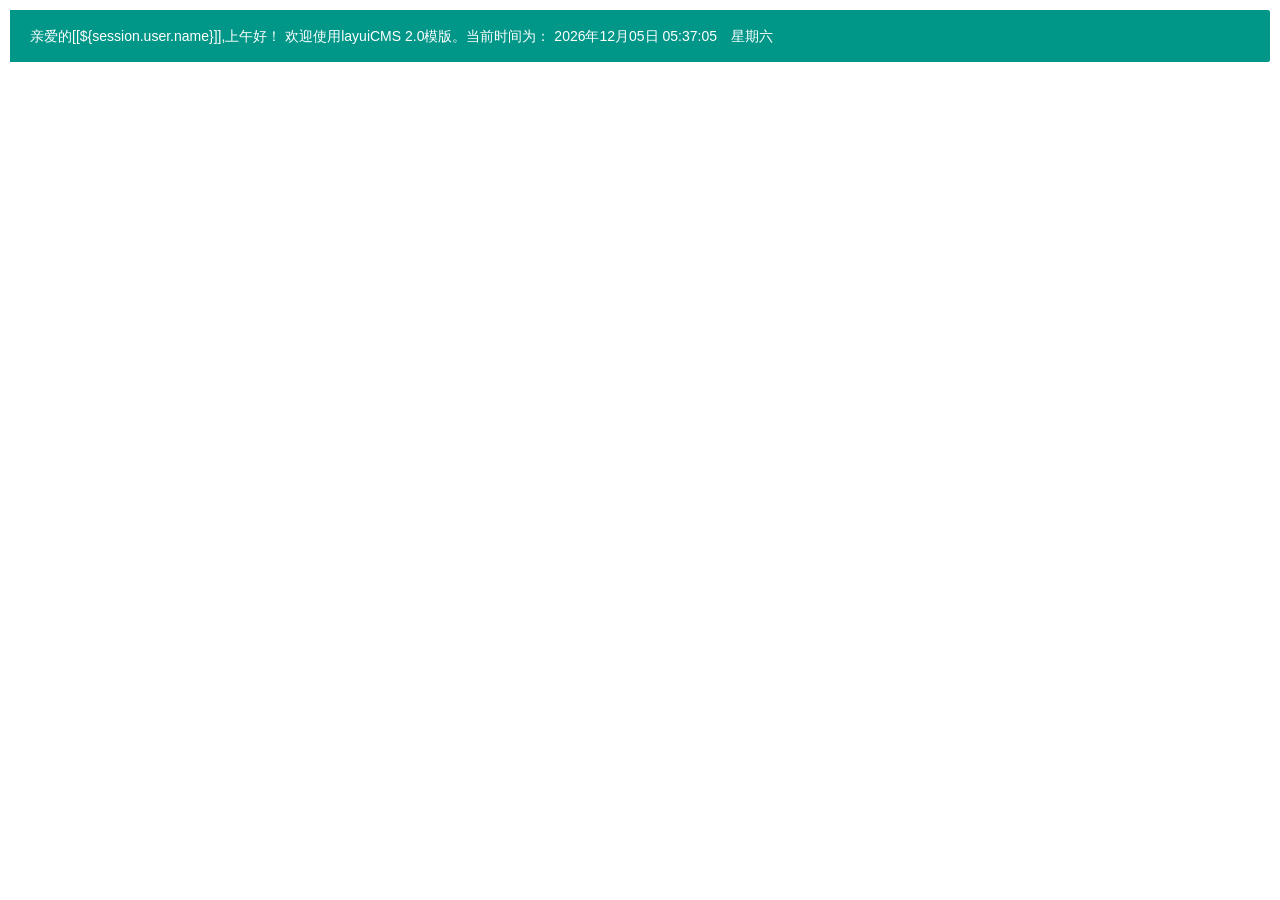
<file: src/main/resources/static/resources/page/main.html>
<!DOCTYPE html>
<html>
<head>
	<meta charset="utf-8">
	<title>首页--layui后台管理模板 2.0</title>
	<meta name="renderer" content="webkit">
	<meta http-equiv="X-UA-Compatible" content="IE=edge,chrome=1">
	<meta name="viewport" content="width=device-width, initial-scale=1, maximum-scale=1">
	<meta name="apple-mobile-web-app-status-bar-style" content="black">
	<meta name="apple-mobile-web-app-capable" content="yes">
	<meta name="format-detection" content="telephone=no">
	<link rel="stylesheet" href="../layui/css/layui.css" media="all" />
	<link rel="stylesheet" href="../css/public.css" media="all" />
</head>
<body class="childrenBody">
	<blockquote class="layui-elem-quote layui-bg-green">
		<div id="nowTime"></div>
	</blockquote>
	
	<script type="text/javascript" src="../layui/layui.js"></script>
	<script type="text/javascript" src="../js/main.js"></script>
	
	
	
	
	
	
	
	
</body>
</html>
</file>
<file: src/main/resources/static/resources/layui/css/layui.css>
/* 自添加样式*/
@import "https://at.alicdn.com/t/font_400842_q6tk84n9ywvu0udi.css";
.layui-icon{ font-size:16px !important;}
.mag0{ margin:0 !important; }
::selection { background: #ff5722; color: #fff; }
.layui-red{ color:#f00 !important; font-weight:bold;}
.layui-blue{ color:#01AAED !important;}

/** layui-v2.2.5 MIT License By https://www.layui.com */
 .layui-inline,img{display:inline-block;vertical-align:middle}h1,h2,h3,h4,h5,h6{font-weight:400}.layui-edge,.layui-header,.layui-inline,.layui-main{position:relative}.layui-btn,.layui-edge,.layui-inline,img{vertical-align:middle}.layui-btn,.layui-disabled,.layui-icon,.layui-unselect{-webkit-user-select:none;-ms-user-select:none;-moz-user-select:none}blockquote,body,button,dd,div,dl,dt,form,h1,h2,h3,h4,h5,h6,input,li,ol,p,pre,td,textarea,th,ul{margin:0;padding:0;-webkit-tap-highlight-color:rgba(0,0,0,0)}a:active,a:hover{outline:0}img{border:none}li{list-style:none}table{border-collapse:collapse;border-spacing:0}h4,h5,h6{font-size:100%}button,input,optgroup,option,select,textarea{font-family:inherit;font-size:inherit;font-style:inherit;font-weight:inherit;outline:0}pre{white-space:pre-wrap;white-space:-moz-pre-wrap;white-space:-pre-wrap;white-space:-o-pre-wrap;word-wrap:break-word}body{line-height:24px;font:14px Helvetica Neue,Helvetica,PingFang SC,\5FAE\8F6F\96C5\9ED1,Tahoma,Arial,sans-serif}hr{height:1px;margin:10px 0;border:0;clear:both}a{color:#333;text-decoration:none}a:hover{color:#777}a cite{font-style:normal;*cursor:pointer}.layui-border-box,.layui-border-box *{box-sizing:border-box}.layui-box,.layui-box *{box-sizing:content-box}.layui-clear{clear:both;*zoom:1}.layui-clear:after{content:'\20';clear:both;*zoom:1;display:block;height:0}.layui-inline{*display:inline;*zoom:1}.layui-edge{display:inline-block;width:0;height:0;border-width:6px;border-style:dashed;border-color:transparent;overflow:hidden}.layui-edge-top{top:-4px;border-bottom-color:#999;border-bottom-style:solid}.layui-edge-right{border-left-color:#999;border-left-style:solid}.layui-edge-bottom{top:2px;border-top-color:#999;border-top-style:solid}.layui-edge-left{border-right-color:#999;border-right-style:solid}.layui-elip{text-overflow:ellipsis;overflow:hidden;white-space:nowrap}.layui-disabled,.layui-disabled:hover{color:#d2d2d2!important;cursor:not-allowed!important}.layui-circle{border-radius:100%}.layui-show{display:block!important}.layui-hide{display:none!important}@font-face{font-family:layui-icon;src:url(../font/iconfont.eot?v=220);src:url(../font/iconfont.eot?v=220#iefix) format('embedded-opentype'),url(../font/iconfont.svg?v=220#iconfont) format('svg'),url(../font/iconfont.woff?v=220) format('woff'),url(../font/iconfont.ttf?v=220) format('truetype')}.layui-icon{font-family:layui-icon!important;font-size:16px;font-style:normal;-webkit-font-smoothing:antialiased;-moz-osx-font-smoothing:grayscale}.layui-icon-duihua:before{content:"\e611"}.layui-icon-shezhi:before{content:"\e614"}.layui-icon-yinshenim:before{content:"\e60f"}.layui-icon-search:before{content:"\e615"}.layui-icon-fenxiang1:before{content:"\e641"}.layui-icon-shezhi1:before{content:"\e620"}.layui-icon-yinqing:before{content:"\e628"}.layui-icon-yuejuancuohao:before{content:"\1006"}.layui-icon-cuo:before{content:"\1007"}.layui-icon-baobiao:before{content:"\e629"}.layui-icon-star:before{content:"\e600"}.layui-icon-yuandian:before{content:"\e617"}.layui-icon-chat:before{content:"\e606"}.layui-icon-logo:before{content:"\e609"}.layui-icon-list:before{content:"\e60a"}.layui-icon-tubiao:before{content:"\e62c"}.layui-icon-right:before{content:"\1005"}.layui-icon-huanfu2:before{content:"\e61b"}.layui-icon-On-line:before{content:"\e610"}.layui-icon-biaoge:before{content:"\e62d"}.layui-icon-youyou:before{content:"\e602"}.layui-icon-zuozuo:before{content:"\e603"}.layui-icon-cart-simple:before{content:"\e698"}.layui-icon-cry:before{content:"\e69c"}.layui-icon-smile:before{content:"\e6af"}.layui-icon-survey:before{content:"\e6b2"}.layui-icon-tree:before{content:"\e62e"}.layui-icon-iconfont17:before{content:"\e62f"}.layui-icon-tianjia:before{content:"\e61f"}.layui-icon-xiazai:before{content:"\e601"}.layui-icon-xuanzemoban48:before{content:"\e630"}.layui-icon-gongju:before{content:"\e631"}.layui-icon-face-surprised:before{content:"\e664"}.layui-icon-bianji:before{content:"\e642"}.layui-icon-speaker:before{content:"\e645"}.layui-icon-xiangxia:before{content:"\e61a"}.layui-icon-wenjian:before{content:"\e621"}.layui-icon-layouts:before{content:"\e632"}.layui-icon-duigou:before{content:"\e618"}.layui-icon-tianjia1:before{content:"\e608"}.layui-icon-yaoyaozhibofanye:before{content:"\e633"}.layui-icon-read:before{content:"\e705"}.layui-icon-404:before{content:"\e61c"}.layui-icon-lunbozutu:before{content:"\e634"}.layui-icon-help:before{content:"\e607"}.layui-icon-daima1:before{content:"\e635"}.layui-icon-jinshui:before{content:"\e636"}.layui-icon-find-fill:before{content:"\e670"}.layui-icon-about:before{content:"\e60b"}.layui-icon-location:before{content:"\e715"}.layui-icon-xiangshang:before{content:"\e619"}.layui-icon-pause:before{content:"\e651"}.layui-icon-riqi:before{content:"\e637"}.layui-icon-uploadfile:before{content:"\e61d"}.layui-icon-delete:before{content:"\e640"}.layui-icon-play:before{content:"\e652"}.layui-icon-top:before{content:"\e604"}.layui-icon-haoyouqingqiu:before{content:"\e612"}.layui-icon-weibiaoti1:before{content:"\e605"}.layui-icon-chuangkou:before{content:"\e638"}.layui-icon-comiisbiaoqing:before{content:"\e60c"}.layui-icon-zhengque:before{content:"\e616"}.layui-icon-dollar:before{content:"\e659"}.layui-icon-iconfontwodehaoyou:before{content:"\e613"}.layui-icon-wenjianxiazai:before{content:"\e61e"}.layui-icon-tupian:before{content:"\e60d"}.layui-icon-lianjie:before{content:"\e64c"}.layui-icon-diamond:before{content:"\e735"}.layui-icon-jilu:before{content:"\e60e"}.layui-icon-liucheng:before{content:"\e622"}.layui-icon-fontstrikethrough:before{content:"\e64f"}.layui-icon-unlink:before{content:"\e64d"}.layui-icon-bianjiwenzi:before{content:"\e639"}.layui-icon-sanjiao:before{content:"\e623"}.layui-icon-danxuankuanghouxuan:before{content:"\e63f"}.layui-icon-danxuankuangxuanzhong:before{content:"\e643"}.layui-icon-juzhongduiqi:before{content:"\e647"}.layui-icon-youduiqi:before{content:"\e648"}.layui-icon-zuoduiqi:before{content:"\e649"}.layui-icon-gongsisvgtubiaozongji22:before{content:"\e626"}.layui-icon-gongsisvgtubiaozongji23:before{content:"\e627"}.layui-icon-refresh-2:before{content:"\1002"}.layui-icon-loading-1:before{content:"\e63e"}.layui-icon-return:before{content:"\e65c"}.layui-icon-jiacu:before{content:"\e62b"}.layui-icon-uploading:before{content:"\e67c"}.layui-icon-liaotianduihuaimgoutong:before{content:"\e63a"}.layui-icon-video:before{content:"\e6ed"}.layui-icon-headset:before{content:"\e6fc"}.layui-icon-wenjianjiafan:before{content:"\e624"}.layui-icon-shouji:before{content:"\e63b"}.layui-icon-tianjia2:before{content:"\e654"}.layui-icon-wenjianjia:before{content:"\e7a0"}.layui-icon-biaoqing:before{content:"\e650"}.layui-icon-html:before{content:"\e64b"}.layui-icon-biaodan:before{content:"\e63c"}.layui-icon-cart:before{content:"\e657"}.layui-icon-camera-fill:before{content:"\e65d"}.layui-icon-25:before{content:"\e62a"}.layui-icon-emwdaima:before{content:"\e64e"}.layui-icon-fire:before{content:"\e756"}.layui-icon-set:before{content:"\e716"}.layui-icon-zitixiahuaxian:before{content:"\e646"}.layui-icon-sanjiao1:before{content:"\e625"}.layui-icon-tips:before{content:"\e702"}.layui-icon-tupian-copy-copy:before{content:"\e64a"}.layui-icon-more-vertical:before{content:"\e671"}.layui-icon-zhuti2:before{content:"\e66c"}.layui-icon-loading:before{content:"\e63d"}.layui-icon-xieti:before{content:"\e644"}.layui-icon-refresh-1:before{content:"\e666"}.layui-icon-rmb:before{content:"\e65e"}.layui-icon-home:before{content:"\e68e"}.layui-icon-user:before{content:"\e770"}.layui-icon-notice:before{content:"\e667"}.layui-icon-voice:before{content:"\e688"}.layui-icon-download:before{content:"\e681"}.layui-icon-snowflake:before{content:"\e6b1"}.layui-icon-yemian1:before{content:"\e655"}.layui-icon-template:before{content:"\e663"}.layui-icon-auz:before{content:"\e672"}.layui-icon-console:before{content:"\e665"}.layui-icon-app:before{content:"\e653"}.layui-icon-xiayiye:before{content:"\e65a"}.layui-icon-website:before{content:"\e7ae"}.layui-icon-xiayiye1:before{content:"\e65b"}.layui-icon-component:before{content:"\e857"}.layui-icon-more:before{content:"\e65f"}.layui-icon-shrink-right:before{content:"\e668"}.layui-icon-spread-left:before{content:"\e66b"}.layui-icon-camera:before{content:"\e660"}.layui-icon-note:before{content:"\e66e"}.layui-icon-refresh:before{content:"\e669"}.layui-icon-nv:before{content:"\e661"}.layui-icon-nan:before{content:"\e662"}.layui-icon-senior:before{content:"\e674"}.layui-icon-theme:before{content:"\e66a"}.layui-icon-tread:before{content:"\e6c5"}.layui-icon-praise:before{content:"\e6c6"}.layui-icon-star-fill:before{content:"\e658"}.layui-icon-template-1:before{content:"\e656"}.layui-icon-loading-2:before{content:"\e66d"}.layui-main{width:1140px;margin:0 auto}.layui-header{z-index:1000;height:60px}.layui-header a:hover{transition:all .5s;-webkit-transition:all .5s}.layui-side{position:fixed;top:0;bottom:0;z-index:999;width:200px;overflow-x:hidden}.layui-side-scroll{width:220px;height:100%;overflow-x:hidden}.layui-body{position:absolute;left:200px;right:0;top:0;bottom:0;z-index:998;width:auto;overflow:hidden;overflow-y:auto;box-sizing:border-box}.layui-layout-body{overflow:hidden}.layui-layout-admin .layui-header{background-color:#23262E}.layui-layout-admin .layui-side{top:60px;width:200px;overflow-x:hidden}.layui-layout-admin .layui-body{top:60px;bottom:44px}.layui-layout-admin .layui-main{width:auto;margin:0 15px}.layui-layout-admin .layui-footer{position:fixed;left:200px;right:0;bottom:0;height:44px;line-height:44px;padding:0 15px;background-color:#eee}.layui-layout-admin .layui-logo{position:absolute;left:0;top:0;width:200px;height:100%;line-height:60px;text-align:center;color:#009688;font-size:16px}.layui-layout-admin .layui-header .layui-nav{background:0 0}.layui-layout-left{position:absolute!important;left:200px;top:0}.layui-layout-right{position:absolute!important;right:0;top:0}.layui-container{position:relative;margin:0 auto;padding:0 15px;box-sizing:border-box}.layui-fluid{position:relative;margin:0 auto;padding:0 15px}.layui-row:after,.layui-row:before{content:'';display:block;clear:both}.layui-col-lg1,.layui-col-lg10,.layui-col-lg11,.layui-col-lg12,.layui-col-lg2,.layui-col-lg3,.layui-col-lg4,.layui-col-lg5,.layui-col-lg6,.layui-col-lg7,.layui-col-lg8,.layui-col-lg9,.layui-col-md1,.layui-col-md10,.layui-col-md11,.layui-col-md12,.layui-col-md2,.layui-col-md3,.layui-col-md4,.layui-col-md5,.layui-col-md6,.layui-col-md7,.layui-col-md8,.layui-col-md9,.layui-col-sm1,.layui-col-sm10,.layui-col-sm11,.layui-col-sm12,.layui-col-sm2,.layui-col-sm3,.layui-col-sm4,.layui-col-sm5,.layui-col-sm6,.layui-col-sm7,.layui-col-sm8,.layui-col-sm9,.layui-col-xs1,.layui-col-xs10,.layui-col-xs11,.layui-col-xs12,.layui-col-xs2,.layui-col-xs3,.layui-col-xs4,.layui-col-xs5,.layui-col-xs6,.layui-col-xs7,.layui-col-xs8,.layui-col-xs9{position:relative;display:block;box-sizing:border-box}.layui-col-xs1,.layui-col-xs10,.layui-col-xs11,.layui-col-xs12,.layui-col-xs2,.layui-col-xs3,.layui-col-xs4,.layui-col-xs5,.layui-col-xs6,.layui-col-xs7,.layui-col-xs8,.layui-col-xs9{float:left}.layui-col-xs1{width:8.33333333%}.layui-col-xs2{width:16.66666667%}.layui-col-xs3{width:25%}.layui-col-xs4{width:33.33333333%}.layui-col-xs5{width:41.66666667%}.layui-col-xs6{width:50%}.layui-col-xs7{width:58.33333333%}.layui-col-xs8{width:66.66666667%}.layui-col-xs9{width:75%}.layui-col-xs10{width:83.33333333%}.layui-col-xs11{width:91.66666667%}.layui-col-xs12{width:100%}.layui-col-xs-offset1{margin-left:8.33333333%}.layui-col-xs-offset2{margin-left:16.66666667%}.layui-col-xs-offset3{margin-left:25%}.layui-col-xs-offset4{margin-left:33.33333333%}.layui-col-xs-offset5{margin-left:41.66666667%}.layui-col-xs-offset6{margin-left:50%}.layui-col-xs-offset7{margin-left:58.33333333%}.layui-col-xs-offset8{margin-left:66.66666667%}.layui-col-xs-offset9{margin-left:75%}.layui-col-xs-offset10{margin-left:83.33333333%}.layui-col-xs-offset11{margin-left:91.66666667%}.layui-col-xs-offset12{margin-left:100%}@media screen and (max-width:768px){.layui-hide-xs{display:none!important}.layui-show-xs-block{display:block!important}.layui-show-xs-inline{display:inline!important}.layui-show-xs-inline-block{display:inline-block!important}}@media screen and (min-width:768px){.layui-container{width:750px}.layui-hide-sm{display:none!important}.layui-show-sm-block{display:block!important}.layui-show-sm-inline{display:inline!important}.layui-show-sm-inline-block{display:inline-block!important}.layui-col-sm1,.layui-col-sm10,.layui-col-sm11,.layui-col-sm12,.layui-col-sm2,.layui-col-sm3,.layui-col-sm4,.layui-col-sm5,.layui-col-sm6,.layui-col-sm7,.layui-col-sm8,.layui-col-sm9{float:left}.layui-col-sm1{width:8.33333333%}.layui-col-sm2{width:16.66666667%}.layui-col-sm3{width:25%}.layui-col-sm4{width:33.33333333%}.layui-col-sm5{width:41.66666667%}.layui-col-sm6{width:50%}.layui-col-sm7{width:58.33333333%}.layui-col-sm8{width:66.66666667%}.layui-col-sm9{width:75%}.layui-col-sm10{width:83.33333333%}.layui-col-sm11{width:91.66666667%}.layui-col-sm12{width:100%}.layui-col-sm-offset1{margin-left:8.33333333%}.layui-col-sm-offset2{margin-left:16.66666667%}.layui-col-sm-offset3{margin-left:25%}.layui-col-sm-offset4{margin-left:33.33333333%}.layui-col-sm-offset5{margin-left:41.66666667%}.layui-col-sm-offset6{margin-left:50%}.layui-col-sm-offset7{margin-left:58.33333333%}.layui-col-sm-offset8{margin-left:66.66666667%}.layui-col-sm-offset9{margin-left:75%}.layui-col-sm-offset10{margin-left:83.33333333%}.layui-col-sm-offset11{margin-left:91.66666667%}.layui-col-sm-offset12{margin-left:100%}}@media screen and (min-width:992px){.layui-container{width:970px}.layui-hide-md{display:none!important}.layui-show-md-block{display:block!important}.layui-show-md-inline{display:inline!important}.layui-show-md-inline-block{display:inline-block!important}.layui-col-md1,.layui-col-md10,.layui-col-md11,.layui-col-md12,.layui-col-md2,.layui-col-md3,.layui-col-md4,.layui-col-md5,.layui-col-md6,.layui-col-md7,.layui-col-md8,.layui-col-md9{float:left}.layui-col-md1{width:8.33333333%}.layui-col-md2{width:16.66666667%}.layui-col-md3{width:25%}.layui-col-md4{width:33.33333333%}.layui-col-md5{width:41.66666667%}.layui-col-md6{width:50%}.layui-col-md7{width:58.33333333%}.layui-col-md8{width:66.66666667%}.layui-col-md9{width:75%}.layui-col-md10{width:83.33333333%}.layui-col-md11{width:91.66666667%}.layui-col-md12{width:100%}.layui-col-md-offset1{margin-left:8.33333333%}.layui-col-md-offset2{margin-left:16.66666667%}.layui-col-md-offset3{margin-left:25%}.layui-col-md-offset4{margin-left:33.33333333%}.layui-col-md-offset5{margin-left:41.66666667%}.layui-col-md-offset6{margin-left:50%}.layui-col-md-offset7{margin-left:58.33333333%}.layui-col-md-offset8{margin-left:66.66666667%}.layui-col-md-offset9{margin-left:75%}.layui-col-md-offset10{margin-left:83.33333333%}.layui-col-md-offset11{margin-left:91.66666667%}.layui-col-md-offset12{margin-left:100%}}@media screen and (min-width:1200px){.layui-container{width:1170px}.layui-hide-lg{display:none!important}.layui-show-lg-block{display:block!important}.layui-show-lg-inline{display:inline!important}.layui-show-lg-inline-block{display:inline-block!important}.layui-col-lg1,.layui-col-lg10,.layui-col-lg11,.layui-col-lg12,.layui-col-lg2,.layui-col-lg3,.layui-col-lg4,.layui-col-lg5,.layui-col-lg6,.layui-col-lg7,.layui-col-lg8,.layui-col-lg9{float:left}.layui-col-lg1{width:8.33333333%}.layui-col-lg2{width:16.66666667%}.layui-col-lg3{width:25%}.layui-col-lg4{width:33.33333333%}.layui-col-lg5{width:41.66666667%}.layui-col-lg6{width:50%}.layui-col-lg7{width:58.33333333%}.layui-col-lg8{width:66.66666667%}.layui-col-lg9{width:75%}.layui-col-lg10{width:83.33333333%}.layui-col-lg11{width:91.66666667%}.layui-col-lg12{width:100%}.layui-col-lg-offset1{margin-left:8.33333333%}.layui-col-lg-offset2{margin-left:16.66666667%}.layui-col-lg-offset3{margin-left:25%}.layui-col-lg-offset4{margin-left:33.33333333%}.layui-col-lg-offset5{margin-left:41.66666667%}.layui-col-lg-offset6{margin-left:50%}.layui-col-lg-offset7{margin-left:58.33333333%}.layui-col-lg-offset8{margin-left:66.66666667%}.layui-col-lg-offset9{margin-left:75%}.layui-col-lg-offset10{margin-left:83.33333333%}.layui-col-lg-offset11{margin-left:91.66666667%}.layui-col-lg-offset12{margin-left:100%}}.layui-col-space1{margin:-.5px}.layui-col-space1>*{padding:.5px}.layui-col-space3{margin:-1.5px}.layui-col-space3>*{padding:1.5px}.layui-col-space5{margin:-2.5px}.layui-col-space5>*{padding:2.5px}.layui-col-space8{margin:-3.5px}.layui-col-space8>*{padding:3.5px}.layui-col-space10{margin:-5px}.layui-col-space10>*{padding:5px}.layui-col-space12{margin:-6px}.layui-col-space12>*{padding:6px}.layui-col-space15{margin:-7.5px}.layui-col-space15>*{padding:7.5px}.layui-col-space18{margin:-9px}.layui-col-space18>*{padding:9px}.layui-col-space20{margin:-10px}.layui-col-space20>*{padding:10px}.layui-col-space22{margin:-11px}.layui-col-space22>*{padding:11px}.layui-col-space25{margin:-12.5px}.layui-col-space25>*{padding:12.5px}.layui-col-space30{margin:-15px}.layui-col-space30>*{padding:15px}.layui-btn,.layui-input,.layui-select,.layui-textarea,.layui-upload-button{outline:0;-webkit-appearance:none;transition:all .3s;-webkit-transition:all .3s;box-sizing:border-box}.layui-elem-quote{margin-bottom:10px;padding:15px;line-height:22px;border-left:5px solid #009688;border-radius:0 2px 2px 0;background-color:#f2f2f2}.layui-quote-nm{border-style:solid;border-width:1px 1px 1px 5px;background:0 0}.layui-elem-field{margin-bottom:10px;padding:0;border-width:1px;border-style:solid}.layui-elem-field legend{margin-left:20px;padding:0 10px;font-size:20px;font-weight:300}.layui-field-title{margin:10px 0 20px;border-width:1px 0 0}.layui-field-box{padding:10px 15px}.layui-field-title .layui-field-box{padding:10px 0}.layui-progress{position:relative;height:6px;border-radius:20px;background-color:#e2e2e2}.layui-progress-bar{position:absolute;left:0;top:0;width:0;max-width:100%;height:6px;border-radius:20px;text-align:right;background-color:#5FB878;transition:all .3s;-webkit-transition:all .3s}.layui-progress-big,.layui-progress-big .layui-progress-bar{height:18px;line-height:18px}.layui-progress-text{position:relative;top:-20px;line-height:18px;font-size:12px;color:#666}.layui-progress-big .layui-progress-text{position:static;padding:0 10px;color:#fff}.layui-collapse{border-width:1px;border-style:solid;border-radius:2px}.layui-colla-content,.layui-colla-item{border-top-width:1px;border-top-style:solid}.layui-colla-item:first-child{border-top:none}.layui-colla-title{position:relative;height:42px;line-height:42px;padding:0 15px 0 35px;color:#333;background-color:#f2f2f2;cursor:pointer;font-size:14px}.layui-colla-content{display:none;padding:10px 15px;line-height:22px;color:#666}.layui-colla-icon{position:absolute;left:15px;top:0;font-size:14px}.layui-card-body,.layui-card-header,.layui-form-label,.layui-form-mid,.layui-form-select,.layui-input-block,.layui-input-inline,.layui-textarea{position:relative}.layui-card{margin-bottom:15px;border-radius:2px;background-color:#fff;box-shadow:0 1px 2px 0 rgba(0,0,0,.05)}.layui-card:last-child{margin-bottom:0}.layui-card-header{height:42px;line-height:42px;padding:0 15px;border-bottom:1px solid #f6f6f6;color:#333;border-radius:2px 2px 0 0;font-size:14px}.layui-bg-black,.layui-bg-blue,.layui-bg-cyan,.layui-bg-green,.layui-bg-orange,.layui-bg-red{color:#fff!important}.layui-card-body{padding:10px 15px;line-height:24px}.layui-card-body .layui-table{margin:5px 0}.layui-card .layui-tab{margin:0}.layui-panel-window{position:relative;padding:15px;border-radius:0;border-top:5px solid #E6E6E6;background-color:#fff}.layui-bg-red{background-color:#FF5722!important}.layui-bg-orange{background-color:#FFB800!important}.layui-bg-green{background-color:#009688!important}.layui-bg-cyan{background-color:#2F4056!important}.layui-bg-blue{background-color:#1E9FFF!important}.layui-bg-black{background-color:#393D49!important}.layui-bg-gray{background-color:#eee!important;color:#666!important}.layui-badge-rim,.layui-colla-content,.layui-colla-item,.layui-collapse,.layui-elem-field,.layui-form-pane .layui-form-item[pane],.layui-form-pane .layui-form-label,.layui-input,.layui-layedit,.layui-layedit-tool,.layui-quote-nm,.layui-select,.layui-tab-bar,.layui-tab-card,.layui-tab-title,.layui-tab-title .layui-this:after,.layui-textarea{border-color:#e6e6e6}.layui-timeline-item:before,hr{background-color:#e6e6e6}.layui-text{line-height:22px;font-size:14px;color:#666}.layui-text h1,.layui-text h2,.layui-text h3{font-weight:500;color:#333}.layui-text h1{font-size:30px}.layui-text h2{font-size:24px}.layui-text h3{font-size:18px}.layui-text a:not(.layui-btn){color:#01AAED}.layui-text a:not(.layui-btn):hover{text-decoration:underline}.layui-text ul{padding:5px 0 5px 15px}.layui-text ul li{margin-top:5px;list-style-type:disc}.layui-text em,.layui-word-aux{color:#999!important;padding:0 5px!important}.layui-btn{display:inline-block;height:38px;line-height:38px;padding:0 18px;background-color:#009688;color:#fff;white-space:nowrap;text-align:center;font-size:14px;border:none;border-radius:2px;cursor:pointer}.layui-btn:hover{opacity:.8;filter:alpha(opacity=80);color:#fff}.layui-btn:active{opacity:1;filter:alpha(opacity=100)}.layui-btn+.layui-btn{margin-left:10px}.layui-btn-container{font-size:0}.layui-btn-container .layui-btn{margin-right:10px;margin-bottom:10px}.layui-btn-container .layui-btn+.layui-btn{margin-left:0}.layui-table .layui-btn-container .layui-btn{margin-bottom:9px}.layui-btn-radius{border-radius:100px}.layui-btn .layui-icon{margin-right:3px;font-size:18px;vertical-align:bottom;vertical-align:middle\9}.layui-btn-primary{border:1px solid #C9C9C9;background-color:#fff;color:#555}.layui-btn-primary:hover{border-color:#009688;color:#333}.layui-btn-normal{background-color:#1E9FFF}.layui-btn-warm{background-color:#FFB800}.layui-btn-danger{background-color:#FF5722}.layui-btn-disabled,.layui-btn-disabled:active,.layui-btn-disabled:hover{border:1px solid #e6e6e6;background-color:#FBFBFB;color:#C9C9C9;cursor:not-allowed;opacity:1}.layui-btn-lg{height:44px;line-height:44px;padding:0 25px;font-size:16px}.layui-btn-sm{height:30px;line-height:30px;padding:0 10px;font-size:12px}.layui-btn-sm i{font-size:16px!important}.layui-btn-xs{height:22px;line-height:22px;padding:0 5px;font-size:12px}.layui-btn-xs i{font-size:14px!important}.layui-btn-group{display:inline-block;vertical-align:middle;font-size:0}.layui-btn-group .layui-btn{margin-left:0!important;margin-right:0!important;border-left:1px solid rgba(255,255,255,.5);border-radius:0}.layui-btn-group .layui-btn-primary{border-left:none}.layui-btn-group .layui-btn-primary:hover{border-color:#C9C9C9;color:#009688}.layui-btn-group .layui-btn:first-child{border-left:none;border-radius:2px 0 0 2px}.layui-btn-group .layui-btn-primary:first-child{border-left:1px solid #c9c9c9}.layui-btn-group .layui-btn:last-child{border-radius:0 2px 2px 0}.layui-btn-group .layui-btn+.layui-btn{margin-left:0}.layui-btn-group+.layui-btn-group{margin-left:10px}.layui-btn-fluid{width:100%}.layui-input,.layui-select,.layui-textarea{height:38px;line-height:1.3;line-height:38px\9;border-width:1px;border-style:solid;background-color:#fff;border-radius:2px}.layui-input::-webkit-input-placeholder,.layui-select::-webkit-input-placeholder,.layui-textarea::-webkit-input-placeholder{line-height:1.3}.layui-input,.layui-textarea{display:block;width:100%;padding-left:10px}.layui-input:hover,.layui-textarea:hover{border-color:#D2D2D2!important}.layui-input:focus,.layui-textarea:focus{border-color:#C9C9C9!important}.layui-textarea{min-height:100px;height:auto;line-height:20px;padding:6px 10px;resize:vertical}.layui-select{padding:0 10px}.layui-form input[type=checkbox],.layui-form input[type=radio],.layui-form select{display:none}.layui-form [lay-ignore]{display:initial}.layui-form-item{margin-bottom:15px;clear:both;*zoom:1}.layui-form-item:after{content:'\20';clear:both;*zoom:1;display:block;height:0}.layui-form-label{float:left;display:block;padding:9px 15px;width:80px;font-weight:400;line-height:20px;text-align:right}.layui-form-label-col{display:block;float:none;padding:9px 0;line-height:20px;text-align:left}.layui-form-item .layui-inline{margin-bottom:5px;margin-right:10px}.layui-input-block{margin-left:110px;min-height:36px}.layui-input-inline{display:inline-block;vertical-align:middle}.layui-form-item .layui-input-inline{float:left;width:190px;margin-right:10px}.layui-form-text .layui-input-inline{width:auto}.layui-form-mid{float:left;display:block;padding:9px 0!important;line-height:20px;margin-right:10px}.layui-form-danger+.layui-form-select .layui-input,.layui-form-danger:focus{border-color:#FF5722!important}.layui-form-select .layui-input{padding-right:30px;cursor:pointer}.layui-form-select .layui-edge{position:absolute;right:10px;top:50%;margin-top:-3px;cursor:pointer;border-width:6px;border-top-color:#c2c2c2;border-top-style:solid;transition:all .3s;-webkit-transition:all .3s}.layui-form-select dl{display:none;position:absolute;left:0;top:42px;padding:5px 0;z-index:999;min-width:100%;border:1px solid #d2d2d2;max-height:300px;overflow-y:auto;background-color:#fff;border-radius:2px;box-shadow:0 2px 4px rgba(0,0,0,.12);box-sizing:border-box}.layui-form-select dl dd,.layui-form-select dl dt{padding:0 10px;line-height:36px;white-space:nowrap;overflow:hidden;text-overflow:ellipsis}.layui-form-select dl dt{font-size:12px;color:#999}.layui-form-select dl dd{cursor:pointer}.layui-form-select dl dd:hover{background-color:#f2f2f2}.layui-form-select .layui-select-group dd{padding-left:20px}.layui-form-select dl dd.layui-select-tips{padding-left:10px!important;color:#999}.layui-form-select dl dd.layui-this{background-color:#5FB878;color:#fff}.layui-form-checkbox,.layui-form-select dl dd.layui-disabled{background-color:#fff}.layui-form-selected dl{display:block}.layui-form-checkbox,.layui-form-checkbox *,.layui-form-switch{display:inline-block;vertical-align:middle}.layui-form-selected .layui-edge{margin-top:-9px;-webkit-transform:rotate(180deg);transform:rotate(180deg);margin-top:-3px\9}:root .layui-form-selected .layui-edge{margin-top:-9px\0/IE9}.layui-form-selectup dl{top:auto;bottom:42px}.layui-select-none{margin:5px 0;text-align:center;color:#999}.layui-select-disabled .layui-disabled{border-color:#eee!important}.layui-select-disabled .layui-edge{border-top-color:#d2d2d2}.layui-form-checkbox{position:relative;height:30px;line-height:28px;margin-right:10px;padding-right:30px;border:1px solid #d2d2d2;cursor:pointer;font-size:0;border-radius:2px;-webkit-transition:.1s linear;transition:.1s linear;box-sizing:border-box}.layui-form-checkbox:hover{border:1px solid #c2c2c2}.layui-form-checkbox span{padding:0 10px;height:100%;font-size:14px;background-color:#d2d2d2;color:#fff;overflow:hidden;white-space:nowrap;text-overflow:ellipsis}.layui-form-checkbox:hover span{background-color:#c2c2c2}.layui-form-checkbox i{position:absolute;right:0;width:30px;color:#fff;font-size:20px;text-align:center}.layui-form-checkbox:hover i{color:#c2c2c2}.layui-form-checked,.layui-form-checked:hover{border-color:#5FB878}.layui-form-checked span,.layui-form-checked:hover span{background-color:#5FB878}.layui-form-checked i,.layui-form-checked:hover i{color:#5FB878}.layui-form-item .layui-form-checkbox{margin-top:4px}.layui-form-checkbox[lay-skin=primary]{height:auto!important;line-height:normal!important;border:none!important;margin-right:0;padding-right:0;background:0 0}.layui-form-checkbox[lay-skin=primary] span{float:right;padding-right:15px;line-height:18px;background:0 0;color:#666}.layui-form-checkbox[lay-skin=primary] i{position:relative;top:0;width:16px;height:16px;line-height:16px;border:1px solid #d2d2d2;font-size:12px;border-radius:2px;background-color:#fff;-webkit-transition:.1s linear;transition:.1s linear}.layui-form-checkbox[lay-skin=primary]:hover i{border-color:#5FB878;color:#fff}.layui-form-checked[lay-skin=primary] i{border-color:#5FB878;background-color:#5FB878;color:#fff}.layui-checkbox-disbaled[lay-skin=primary] span{background:0 0!important;color:#c2c2c2}.layui-checkbox-disbaled[lay-skin=primary]:hover i{border-color:#d2d2d2}.layui-form-item .layui-form-checkbox[lay-skin=primary]{margin-top:10px}.layui-form-switch{position:relative;height:22px;line-height:22px;width:42px;padding:0 5px;margin-top:8px;border:1px solid #d2d2d2;border-radius:20px;cursor:pointer;background-color:#fff;-webkit-transition:.1s linear;transition:.1s linear}.layui-form-switch i{position:absolute;left:5px;top:3px;width:16px;height:16px;border-radius:20px;background-color:#d2d2d2;-webkit-transition:.1s linear;transition:.1s linear}.layui-form-switch em{position:absolute;right:5px;top:0;width:25px;padding:0!important;text-align:center!important;color:#999!important;font-style:normal!important;font-size:12px}.layui-form-onswitch{border-color:#5FB878;background-color:#5FB878}.layui-form-onswitch i{left:32px;background-color:#fff}.layui-form-onswitch em{left:5px;right:auto;color:#fff!important}.layui-checkbox-disbaled{border-color:#e2e2e2!important}.layui-checkbox-disbaled span{background-color:#e2e2e2!important}.layui-checkbox-disbaled:hover i{color:#fff!important}[lay-radio]{display:none}.layui-form-radio,.layui-form-radio *{display:inline-block;vertical-align:middle}.layui-form-radio{line-height:28px;margin:6px 10px 0 0;padding-right:10px;cursor:pointer;font-size:0}.layui-form-radio *{font-size:14px}.layui-form-radio>i{margin-right:8px;font-size:22px;color:#c2c2c2}.layui-form-radio>i:hover,.layui-form-radioed>i{color:#5FB878}.layui-radio-disbaled>i{color:#e2e2e2!important}.layui-form-pane .layui-form-label{width:110px;padding:8px 15px;height:38px;line-height:20px;border-width:1px;border-style:solid;border-radius:2px 0 0 2px;text-align:center;background-color:#FBFBFB;overflow:hidden;white-space:nowrap;text-overflow:ellipsis;box-sizing:border-box}.layui-form-pane .layui-input-inline{margin-left:-1px}.layui-form-pane .layui-input-block{margin-left:110px;left:-1px}.layui-form-pane .layui-input{border-radius:0 2px 2px 0}.layui-form-pane .layui-form-text .layui-form-label{float:none;width:100%;border-radius:2px;box-sizing:border-box;text-align:left}.layui-form-pane .layui-form-text .layui-input-inline{display:block;margin:0;top:-1px;clear:both}.layui-form-pane .layui-form-text .layui-input-block{margin:0;left:0;top:-1px}.layui-form-pane .layui-form-text .layui-textarea{min-height:100px;border-radius:0 0 2px 2px}.layui-form-pane .layui-form-checkbox{margin:4px 0 4px 10px}.layui-form-pane .layui-form-radio,.layui-form-pane .layui-form-switch{margin-top:6px;margin-left:10px}.layui-form-pane .layui-form-item[pane]{position:relative;border-width:1px;border-style:solid}.layui-form-pane .layui-form-item[pane] .layui-form-label{position:absolute;left:0;top:0;height:100%;border-width:0 1px 0 0}.layui-form-pane .layui-form-item[pane] .layui-input-inline{margin-left:110px}@media screen and (max-width:450px){.layui-form-item .layui-form-label{text-overflow:ellipsis;overflow:hidden;white-space:nowrap}.layui-form-item .layui-inline{display:block;margin-right:0;margin-bottom:20px;clear:both}.layui-form-item .layui-inline:after{content:'\20';clear:both;display:block;height:0}.layui-form-item .layui-input-inline{display:block;float:none;left:-3px;width:auto;margin:0 0 10px 112px}.layui-form-item .layui-input-inline+.layui-form-mid{margin-left:110px;top:-5px;padding:0}.layui-form-item .layui-form-checkbox{margin-right:5px;margin-bottom:5px}}.layui-layedit{border-width:1px;border-style:solid;border-radius:2px}.layui-layedit-tool{padding:3px 5px;border-bottom-width:1px;border-bottom-style:solid;font-size:0}.layedit-tool-fixed{position:fixed;top:0;border-top:1px solid #e2e2e2}.layui-layedit-tool .layedit-tool-mid,.layui-layedit-tool .layui-icon{display:inline-block;vertical-align:middle;text-align:center;font-size:14px}.layui-layedit-tool .layui-icon{position:relative;width:32px;height:30px;line-height:30px;margin:3px 5px;color:#777;cursor:pointer;border-radius:2px}.layui-layedit-tool .layui-icon:hover{color:#393D49}.layui-layedit-tool .layui-icon:active{color:#000}.layui-layedit-tool .layedit-tool-active{background-color:#e2e2e2;color:#000}.layui-layedit-tool .layui-disabled,.layui-layedit-tool .layui-disabled:hover{color:#d2d2d2;cursor:not-allowed}.layui-layedit-tool .layedit-tool-mid{width:1px;height:18px;margin:0 10px;background-color:#d2d2d2}.layedit-tool-html{width:50px!important;font-size:30px!important}.layedit-tool-b,.layedit-tool-code,.layedit-tool-help{font-size:16px!important}.layedit-tool-d,.layedit-tool-face,.layedit-tool-image,.layedit-tool-unlink{font-size:18px!important}.layedit-tool-image input{position:absolute;font-size:0;left:0;top:0;width:100%;height:100%;opacity:.01;filter:Alpha(opacity=1);cursor:pointer}.layui-layedit-iframe iframe{display:block;width:100%}#LAY_layedit_code{overflow:hidden}.layui-laypage{display:inline-block;*display:inline;*zoom:1;vertical-align:middle;margin:10px 0;font-size:0}.layui-laypage>a:first-child,.layui-laypage>a:first-child em{border-radius:2px 0 0 2px}.layui-laypage>a:last-child,.layui-laypage>a:last-child em{border-radius:0 2px 2px 0}.layui-laypage>:first-child{margin-left:0!important}.layui-laypage>:last-child{margin-right:0!important}.layui-laypage a,.layui-laypage button,.layui-laypage input,.layui-laypage select,.layui-laypage span{border:1px solid #e2e2e2}.layui-laypage a,.layui-laypage span{display:inline-block;*display:inline;*zoom:1;vertical-align:middle;padding:0 15px;height:28px;line-height:28px;margin:0 -1px 5px 0;background-color:#fff;color:#333;font-size:12px}.layui-laypage a:hover{color:#009688}.layui-laypage em{font-style:normal}.layui-laypage .layui-laypage-spr{color:#999;font-weight:700}.layui-laypage a{text-decoration:none}.layui-laypage .layui-laypage-curr{position:relative}.layui-laypage .layui-laypage-curr em{position:relative;color:#fff}.layui-laypage .layui-laypage-curr .layui-laypage-em{position:absolute;left:-1px;top:-1px;padding:1px;width:100%;height:100%;background-color:#009688}.layui-laypage-em{border-radius:2px}.layui-laypage-next em,.layui-laypage-prev em{font-family:Sim sun;font-size:16px}.layui-laypage .layui-laypage-count,.layui-laypage .layui-laypage-limits,.layui-laypage .layui-laypage-skip{margin-left:10px;margin-right:10px;padding:0;border:none}.layui-laypage .layui-laypage-limits{vertical-align:top}.layui-laypage select{height:22px;padding:3px;border-radius:2px;cursor:pointer}.layui-laypage .layui-laypage-skip{height:30px;line-height:30px;color:#999}.layui-laypage button,.layui-laypage input{height:30px;line-height:30px;border-radius:2px;vertical-align:top;background-color:#fff;box-sizing:border-box}.layui-laypage input{display:inline-block;width:40px;margin:0 10px;padding:0 3px;text-align:center}.layui-laypage input:focus,.layui-laypage select:focus{border-color:#009688!important}.layui-laypage button{margin-left:10px;padding:0 10px;cursor:pointer}.layui-table,.layui-table-view{margin:10px 0}.layui-flow-more{margin:10px 0;text-align:center;color:#999;font-size:14px}.layui-flow-more a{height:32px;line-height:32px}.layui-flow-more a *{display:inline-block;vertical-align:top}.layui-flow-more a cite{padding:0 20px;border-radius:3px;background-color:#eee;color:#333;font-style:normal}.layui-flow-more a cite:hover{opacity:.8}.layui-flow-more a i{font-size:30px;color:#737383}.layui-table{width:100%;background-color:#fff;color:#666}.layui-table tr{transition:all .3s;-webkit-transition:all .3s}.layui-table th{text-align:left;font-weight:400}.layui-table tbody tr:hover,.layui-table thead tr,.layui-table-click,.layui-table-header,.layui-table-hover,.layui-table-mend,.layui-table-patch,.layui-table-tool,.layui-table[lay-even] tr:nth-child(even){background-color:#f2f2f2}.layui-table td,.layui-table th,.layui-table-fixed-r,.layui-table-header,.layui-table-page,.layui-table-tips-main,.layui-table-tool,.layui-table-view,.layui-table[lay-skin=line],.layui-table[lay-skin=row]{border-width:1px;border-style:solid;border-color:#e6e6e6}.layui-table td,.layui-table th{position:relative;padding:9px 15px;min-height:20px;line-height:20px;font-size:14px}.layui-table[lay-skin=line] td,.layui-table[lay-skin=line] th{border-width:0 0 1px}.layui-table[lay-skin=row] td,.layui-table[lay-skin=row] th{border-width:0 1px 0 0}.layui-table[lay-skin=nob] td,.layui-table[lay-skin=nob] th{border:none}.layui-table img{max-width:100px}.layui-table[lay-size=lg] td,.layui-table[lay-size=lg] th{padding:15px 30px}.layui-table-view .layui-table[lay-size=lg] .layui-table-cell{height:40px;line-height:40px}.layui-table[lay-size=sm] td,.layui-table[lay-size=sm] th{font-size:12px;padding:5px 10px}.layui-table-view .layui-table[lay-size=sm] .layui-table-cell{height:20px;line-height:20px}.layui-table[lay-data]{display:none}.layui-table-box,.layui-table-view{position:relative;overflow:hidden}.layui-table-view .layui-table{position:relative;width:auto;margin:0}.layui-table-body,.layui-table-header .layui-table,.layui-table-page{margin-bottom:-1px}.layui-table-view .layui-table[lay-skin=line]{border-width:0 1px 0 0}.layui-table-view .layui-table[lay-skin=row]{border-width:0 0 1px}.layui-table-view .layui-table td,.layui-table-view .layui-table th{padding:5px 0;border-top:none;border-left:none}.layui-table-view .layui-table td{cursor:default}.layui-table-view .layui-form-checkbox[lay-skin=primary] i{width:18px;height:18px}.layui-table-header{border-width:0 0 1px;overflow:hidden}.layui-table-sort{width:10px;height:20px;margin-left:5px;cursor:pointer!important}.layui-table-sort .layui-edge{position:absolute;left:5px;border-width:5px}.layui-table-sort .layui-table-sort-asc{top:4px;border-top:none;border-bottom-style:solid;border-bottom-color:#b2b2b2}.layui-table-sort .layui-table-sort-asc:hover{border-bottom-color:#666}.layui-table-sort .layui-table-sort-desc{bottom:4px;border-bottom:none;border-top-style:solid;border-top-color:#b2b2b2}.layui-table-sort .layui-table-sort-desc:hover{border-top-color:#666}.layui-table-sort[lay-sort=asc] .layui-table-sort-asc{border-bottom-color:#000}.layui-table-sort[lay-sort=desc] .layui-table-sort-desc{border-top-color:#000}.layui-table-cell{height:28px;line-height:28px;padding:0 15px;position:relative;overflow:hidden;text-overflow:ellipsis;white-space:nowrap;box-sizing:border-box}.layui-table-cell .layui-form-checkbox[lay-skin=primary]{top:-1px;vertical-align:middle}.layui-table-cell .layui-table-link{color:#01AAED}.laytable-cell-checkbox,.laytable-cell-numbers,.laytable-cell-space{padding:0;text-align:center}.layui-table-body{position:relative;overflow:auto;margin-right:-1px}.layui-table-body .layui-none{line-height:40px;text-align:center;color:#999}.layui-table-fixed{position:absolute;left:0;top:0}.layui-table-fixed .layui-table-body{overflow:hidden}.layui-table-fixed-l{box-shadow:0 -1px 8px rgba(0,0,0,.08)}.layui-table-fixed-r{left:auto;right:-1px;border-width:0 0 0 1px;box-shadow:-1px 0 8px rgba(0,0,0,.08)}.layui-table-fixed-r .layui-table-header{position:relative;overflow:visible}.layui-table-mend{position:absolute;right:-49px;top:0;height:100%;width:50px}.layui-table-tool{position:relative;width:100%;height:50px;line-height:30px;padding:10px 15px;border-width:0 0 1px}.layui-table-page{position:relative;width:100%;padding:7px 7px 0;border-width:1px 0 0;height:41px;font-size:12px}.layui-table-page>div{height:26px}.layui-table-page .layui-laypage{margin:0}.layui-table-page .layui-laypage a,.layui-table-page .layui-laypage span{height:26px;line-height:26px;margin-bottom:10px;border:none;background:0 0}.layui-table-page .layui-laypage a,.layui-table-page .layui-laypage span.layui-laypage-curr{padding:0 12px}.layui-table-page .layui-laypage span{margin-left:0;padding:0}.layui-table-page .layui-laypage .layui-laypage-prev{margin-left:-7px!important}.layui-table-page .layui-laypage .layui-laypage-curr .layui-laypage-em{left:0;top:0;padding:0}.layui-table-page .layui-laypage button,.layui-table-page .layui-laypage input{height:26px;line-height:26px}.layui-table-page .layui-laypage input{width:40px}.layui-table-page .layui-laypage button{padding:0 10px}.layui-table-page select{height:18px}.layui-table-view select[lay-ignore]{display:inline-block}.layui-table-patch .layui-table-cell{padding:0;width:30px}.layui-table-edit{position:absolute;left:0;top:0;width:100%;height:100%;padding:0 14px 1px;border-radius:0;box-shadow:1px 1px 20px rgba(0,0,0,.15)}.layui-table-edit:focus{border-color:#5FB878!important}select.layui-table-edit{padding:0 0 0 10px;border-color:#C9C9C9}.layui-table-view .layui-form-checkbox,.layui-table-view .layui-form-radio,.layui-table-view .layui-form-switch{top:0;margin:0;box-sizing:content-box}.layui-table-view .layui-form-checkbox{top:-1px;height:26px;line-height:26px}body .layui-table-tips .layui-layer-content{background:0 0;padding:0;box-shadow:0 1px 6px rgba(0,0,0,.1)}.layui-table-tips-main{margin:-44px 0 0 -1px;max-height:150px;padding:8px 15px;font-size:14px;overflow-y:scroll;background-color:#fff;color:#333}.layui-code,.layui-upload-list{margin:10px 0}.layui-table-tips-c{position:absolute;right:-3px;top:-12px;width:18px;height:18px;padding:3px;text-align:center;font-weight:700;border-radius:100%;font-size:14px;cursor:pointer;background-color:#666}.layui-table-tips-c:hover{background-color:#999}.layui-upload-file{display:none!important;opacity:.01;filter:Alpha(opacity=1)}.layui-upload-drag,.layui-upload-form,.layui-upload-wrap{display:inline-block}.layui-upload-choose{padding:0 10px;color:#999}.layui-upload-drag{position:relative;padding:30px;border:1px dashed #e2e2e2;background-color:#fff;text-align:center;cursor:pointer;color:#999}.layui-upload-drag .layui-icon{font-size:50px;color:#009688}.layui-upload-drag[lay-over]{border-color:#009688}.layui-upload-iframe{position:absolute;width:0;height:0;border:0;visibility:hidden}.layui-upload-wrap{position:relative;vertical-align:middle}.layui-upload-wrap .layui-upload-file{display:block!important;position:absolute;left:0;top:0;z-index:10;font-size:100px;width:100%;height:100%;opacity:.01;filter:Alpha(opacity=1);cursor:pointer}.layui-code{position:relative;padding:15px;line-height:20px;border:1px solid #ddd;border-left-width:6px;background-color:#F2F2F2;color:#333;font-family:Courier New;font-size:12px}.layui-tree{line-height:26px}.layui-tree li{text-overflow:ellipsis;overflow:hidden;white-space:nowrap}.layui-tree li .layui-tree-spread,.layui-tree li a{display:inline-block;vertical-align:top;height:26px;*display:inline;*zoom:1;cursor:pointer}.layui-tree li a{font-size:0}.layui-tree li a i{font-size:16px}.layui-tree li a cite{padding:0 6px;font-size:14px;font-style:normal}.layui-tree li i{padding-left:6px;color:#333;-moz-user-select:none}.layui-tree li .layui-tree-check{font-size:13px}.layui-tree li .layui-tree-check:hover{color:#009E94}.layui-tree li ul{display:none;margin-left:20px}.layui-tree li .layui-tree-enter{line-height:24px;border:1px dotted #000}.layui-tree-drag{display:none;position:absolute;left:-666px;top:-666px;background-color:#f2f2f2;padding:5px 10px;border:1px dotted #000;white-space:nowrap}.layui-tree-drag i{padding-right:5px}.layui-nav{position:relative;padding:0 20px;background-color:#393D49;color:#fff;border-radius:2px;font-size:0;box-sizing:border-box}.layui-nav *{font-size:14px}.layui-nav .layui-nav-item{position:relative;display:inline-block;*display:inline;*zoom:1;vertical-align:middle;line-height:60px}.layui-nav .layui-nav-item a{display:block;padding:0 20px;color:#fff;color:rgba(255,255,255,.7);transition:all .3s;-webkit-transition:all .3s}.layui-nav .layui-this:after,.layui-nav-bar,.layui-nav-tree .layui-nav-itemed:after{position:absolute;left:0;top:0;width:0;height:5px;background-color:#5FB878;transition:all .2s;-webkit-transition:all .2s}.layui-nav-bar{z-index:1000}.layui-nav .layui-nav-item a:hover,.layui-nav .layui-this a{color:#fff}.layui-nav .layui-this:after{content:'';top:auto;bottom:0;width:100%}.layui-nav-img{width:30px;height:30px;margin-right:10px;border-radius:50%}.layui-nav .layui-nav-more{content:'';width:0;height:0;border-style:solid dashed dashed;border-color:#fff transparent transparent;overflow:hidden;cursor:pointer;transition:all .2s;-webkit-transition:all .2s;position:absolute;top:50%;right:3px;margin-top:-3px;border-width:6px;border-top-color:rgba(255,255,255,.7)}.layui-nav .layui-nav-mored,.layui-nav-itemed .layui-nav-more{margin-top:-9px;border-style:dashed dashed solid;border-color:transparent transparent #fff}.layui-nav-child{display:none;position:absolute;left:0;top:65px;min-width:100%;line-height:36px;padding:5px 0;box-shadow:0 2px 4px rgba(0,0,0,.12);border:1px solid #d2d2d2;background-color:#fff;z-index:100;border-radius:2px;white-space:nowrap}.layui-nav .layui-nav-child a{color:#333}.layui-nav .layui-nav-child a:hover{background-color:#f2f2f2;color:#000}.layui-nav-child dd{position:relative}.layui-nav .layui-nav-child dd.layui-this a,.layui-nav-child dd.layui-this{background-color:#5FB878;color:#fff}.layui-nav-child dd.layui-this:after{display:none}.layui-nav-tree{width:200px;padding:0}.layui-nav-tree .layui-nav-item{display:block;width:100%;line-height:45px}.layui-nav-tree .layui-nav-item a{height:45px;line-height:45px;text-overflow:ellipsis;overflow:hidden;white-space:nowrap}.layui-nav-tree .layui-nav-item a:hover{background-color:#4E5465}.layui-nav-tree .layui-nav-bar{width:5px;height:0;background-color:#009688}.layui-nav-tree .layui-nav-child dd.layui-this,.layui-nav-tree .layui-nav-child dd.layui-this a,.layui-nav-tree .layui-this,.layui-nav-tree .layui-this>a,.layui-nav-tree .layui-this>a:hover{background-color:#009688;color:#fff}.layui-nav-tree .layui-this:after{display:none}.layui-nav-itemed>a,.layui-nav-tree .layui-nav-title a,.layui-nav-tree .layui-nav-title a:hover{color:#fff!important}.layui-nav-tree .layui-nav-child{position:relative;z-index:0;top:0;border:none;box-shadow:none}.layui-nav-tree .layui-nav-child a{height:40px;line-height:40px;color:#fff;color:rgba(255,255,255,.7)}.layui-nav-tree .layui-nav-child,.layui-nav-tree .layui-nav-child a:hover{background:0 0;color:#fff}.layui-nav-tree .layui-nav-more{top:20px;right:10px;margin:0}.layui-nav-itemed .layui-nav-more{top:14px}.layui-nav-itemed .layui-nav-child{display:block;padding:0;background-color:rgba(0,0,0,.3)!important}.layui-nav-side{position:fixed;top:0;bottom:0;left:0;overflow-x:hidden;z-index:999}.layui-bg-blue .layui-nav-bar,.layui-bg-blue .layui-nav-itemed:after,.layui-bg-blue .layui-this:after{background-color:#93D1FF}.layui-bg-blue .layui-nav-child dd.layui-this{background-color:#1E9FFF}.layui-bg-blue .layui-nav-itemed>a,.layui-nav-tree.layui-bg-blue .layui-nav-title a,.layui-nav-tree.layui-bg-blue .layui-nav-title a:hover{background-color:#007DDB!important}.layui-breadcrumb{visibility:hidden;font-size:0}.layui-breadcrumb>*{font-size:14px}.layui-breadcrumb a{color:#999!important}.layui-breadcrumb a:hover{color:#5FB878!important}.layui-breadcrumb a cite{color:#666;font-style:normal}.layui-breadcrumb span[lay-separator]{margin:0 10px;color:#999}.layui-tab{margin:10px 0;text-align:left!important}.layui-tab[overflow]>.layui-tab-title{overflow:hidden}.layui-tab-title{position:relative;left:0;height:40px;white-space:nowrap;font-size:0;border-bottom-width:1px;border-bottom-style:solid;transition:all .2s;-webkit-transition:all .2s}.layui-tab-title li{display:inline-block;*display:inline;*zoom:1;vertical-align:middle;font-size:14px;transition:all .2s;-webkit-transition:all .2s;position:relative;line-height:40px;min-width:65px;padding:0 15px;text-align:center;cursor:pointer}.layui-tab-title li a{display:block}.layui-tab-title .layui-this{color:#000}.layui-tab-title .layui-this:after{position:absolute;left:0;top:0;content:'';width:100%;height:41px;border-width:1px;border-style:solid;border-bottom-color:#fff;border-radius:2px 2px 0 0;box-sizing:border-box;pointer-events:none}.layui-tab-bar{position:absolute;right:0;top:0;z-index:10;width:30px;height:39px;line-height:39px;border-width:1px;border-style:solid;border-radius:2px;text-align:center;background-color:#fff;cursor:pointer}.layui-tab-bar .layui-icon{position:relative;display:inline-block;top:3px;transition:all .3s;-webkit-transition:all .3s}.layui-tab-item{display:none}.layui-tab-more{padding-right:30px;height:auto!important;white-space:normal!important}.layui-tab-more li.layui-this:after{border-bottom-color:#e2e2e2;border-radius:2px}.layui-tab-more .layui-tab-bar .layui-icon{top:-2px;top:3px\9;-webkit-transform:rotate(180deg);transform:rotate(180deg)}:root .layui-tab-more .layui-tab-bar .layui-icon{top:-2px\0/IE9}.layui-tab-content{padding:10px}.layui-tab-title li .layui-tab-close{position:relative;display:inline-block;width:18px;height:18px;line-height:20px;margin-left:8px;top:1px;text-align:center;font-size:14px;color:#c2c2c2;transition:all .2s;-webkit-transition:all .2s}.layui-tab-title li .layui-tab-close:hover{border-radius:2px;background-color:#FF5722;color:#fff}.layui-tab-brief>.layui-tab-title .layui-this{color:#009688}.layui-tab-brief>.layui-tab-more li.layui-this:after,.layui-tab-brief>.layui-tab-title .layui-this:after{border:none;border-radius:0;border-bottom:2px solid #5FB878}.layui-tab-brief[overflow]>.layui-tab-title .layui-this:after{top:-1px}.layui-tab-card{border-width:1px;border-style:solid;border-radius:2px;box-shadow:0 2px 5px 0 rgba(0,0,0,.1)}.layui-tab-card>.layui-tab-title{background-color:#f2f2f2}.layui-tab-card>.layui-tab-title li{margin-right:-1px;margin-left:-1px}.layui-tab-card>.layui-tab-title .layui-this{background-color:#fff}.layui-tab-card>.layui-tab-title .layui-this:after{border-top:none;border-width:1px;border-bottom-color:#fff}.layui-tab-card>.layui-tab-title .layui-tab-bar{height:40px;line-height:40px;border-radius:0;border-top:none;border-right:none}.layui-tab-card>.layui-tab-more .layui-this{background:0 0;color:#5FB878}.layui-tab-card>.layui-tab-more .layui-this:after{border:none}.layui-timeline{padding-left:5px}.layui-timeline-item{position:relative;padding-bottom:20px}.layui-timeline-axis{position:absolute;left:-5px;top:0;z-index:10;width:20px;height:20px;line-height:20px;background-color:#fff;color:#5FB878;border-radius:50%;text-align:center;cursor:pointer}.layui-timeline-axis:hover{color:#FF5722}.layui-timeline-item:before{content:'';position:absolute;left:5px;top:0;z-index:0;width:1px;height:100%}.layui-timeline-item:last-child:before{display:none}.layui-timeline-item:first-child:before{display:block}.layui-timeline-content{padding-left:25px}.layui-timeline-title{position:relative;margin-bottom:10px}.layui-badge,.layui-badge-dot,.layui-badge-rim{position:relative;display:inline-block;padding:0 6px;font-size:12px;text-align:center;background-color:#FF5722;color:#fff;border-radius:2px}.layui-badge{height:18px;line-height:18px}.layui-badge-dot{width:8px;height:8px;padding:0;border-radius:50%}.layui-badge-rim{height:18px;line-height:18px;border-width:1px;border-style:solid;background-color:#fff;color:#666}.layui-btn .layui-badge,.layui-btn .layui-badge-dot{margin-left:5px}.layui-nav .layui-badge,.layui-nav .layui-badge-dot{position:absolute;top:50%;margin:-8px 6px 0}.layui-tab-title .layui-badge,.layui-tab-title .layui-badge-dot{left:5px;top:-2px}.layui-carousel{position:relative;left:0;top:0;background-color:#f8f8f8}.layui-carousel>[carousel-item]{position:relative;width:100%;height:100%;overflow:hidden}.layui-carousel>[carousel-item]:before{position:absolute;content:'\e63d';left:50%;top:50%;width:100px;line-height:20px;margin:-10px 0 0 -50px;text-align:center;color:#c2c2c2;font-family:layui-icon!important;font-size:30px;font-style:normal;-webkit-font-smoothing:antialiased;-moz-osx-font-smoothing:grayscale}.layui-carousel>[carousel-item]>*{display:none;position:absolute;left:0;top:0;width:100%;height:100%;background-color:#f8f8f8;transition-duration:.3s;-webkit-transition-duration:.3s}.layui-carousel-updown>*{-webkit-transition:.3s ease-in-out up;transition:.3s ease-in-out up}.layui-carousel-arrow{display:none\9;opacity:0;position:absolute;left:10px;top:50%;margin-top:-18px;width:36px;height:36px;line-height:36px;text-align:center;font-size:20px;border:0;border-radius:50%;background-color:rgba(0,0,0,.2);color:#fff;-webkit-transition-duration:.3s;transition-duration:.3s;cursor:pointer}.layui-carousel-arrow[lay-type=add]{left:auto!important;right:10px}.layui-carousel:hover .layui-carousel-arrow[lay-type=add],.layui-carousel[lay-arrow=always] .layui-carousel-arrow[lay-type=add]{right:20px}.layui-carousel[lay-arrow=always] .layui-carousel-arrow{opacity:1;left:20px}.layui-carousel[lay-arrow=none] .layui-carousel-arrow{display:none}.layui-carousel-arrow:hover,.layui-carousel-ind ul:hover{background-color:rgba(0,0,0,.35)}.layui-carousel:hover .layui-carousel-arrow{display:block\9;opacity:1;left:20px}.layui-carousel-ind{position:relative;top:-35px;width:100%;line-height:0!important;text-align:center;font-size:0}.layui-carousel[lay-indicator=outside]{margin-bottom:30px}.layui-carousel[lay-indicator=outside] .layui-carousel-ind{top:10px}.layui-carousel[lay-indicator=outside] .layui-carousel-ind ul{background-color:rgba(0,0,0,.5)}.layui-carousel[lay-indicator=none] .layui-carousel-ind{display:none}.layui-carousel-ind ul{display:inline-block;padding:5px;background-color:rgba(0,0,0,.2);border-radius:10px;-webkit-transition-duration:.3s;transition-duration:.3s}.layui-carousel-ind li{display:inline-block;width:10px;height:10px;margin:0 3px;font-size:14px;background-color:#e2e2e2;background-color:rgba(255,255,255,.5);border-radius:50%;cursor:pointer;-webkit-transition-duration:.3s;transition-duration:.3s}.layui-carousel-ind li:hover{background-color:rgba(255,255,255,.7)}.layui-carousel-ind li.layui-this{background-color:#fff}.layui-carousel>[carousel-item]>.layui-carousel-next,.layui-carousel>[carousel-item]>.layui-carousel-prev,.layui-carousel>[carousel-item]>.layui-this{display:block}.layui-carousel>[carousel-item]>.layui-this{left:0}.layui-carousel>[carousel-item]>.layui-carousel-prev{left:-100%}.layui-carousel>[carousel-item]>.layui-carousel-next{left:100%}.layui-carousel>[carousel-item]>.layui-carousel-next.layui-carousel-left,.layui-carousel>[carousel-item]>.layui-carousel-prev.layui-carousel-right{left:0}.layui-carousel>[carousel-item]>.layui-this.layui-carousel-left{left:-100%}.layui-carousel>[carousel-item]>.layui-this.layui-carousel-right{left:100%}.layui-carousel[lay-anim=updown] .layui-carousel-arrow{left:50%!important;top:20px;margin:0 0 0 -18px}.layui-carousel[lay-anim=updown]>[carousel-item]>*,.layui-carousel[lay-anim=fade]>[carousel-item]>*{left:0!important}.layui-carousel[lay-anim=updown] .layui-carousel-arrow[lay-type=add]{top:auto!important;bottom:20px}.layui-carousel[lay-anim=updown] .layui-carousel-ind{position:absolute;top:50%;right:20px;width:auto;height:auto}.layui-carousel[lay-anim=updown] .layui-carousel-ind ul{padding:3px 5px}.layui-carousel[lay-anim=updown] .layui-carousel-ind li{display:block;margin:6px 0}.layui-carousel[lay-anim=updown]>[carousel-item]>.layui-this{top:0}.layui-carousel[lay-anim=updown]>[carousel-item]>.layui-carousel-prev{top:-100%}.layui-carousel[lay-anim=updown]>[carousel-item]>.layui-carousel-next{top:100%}.layui-carousel[lay-anim=updown]>[carousel-item]>.layui-carousel-next.layui-carousel-left,.layui-carousel[lay-anim=updown]>[carousel-item]>.layui-carousel-prev.layui-carousel-right{top:0}.layui-carousel[lay-anim=updown]>[carousel-item]>.layui-this.layui-carousel-left{top:-100%}.layui-carousel[lay-anim=updown]>[carousel-item]>.layui-this.layui-carousel-right{top:100%}.layui-carousel[lay-anim=fade]>[carousel-item]>.layui-carousel-next,.layui-carousel[lay-anim=fade]>[carousel-item]>.layui-carousel-prev{opacity:0}.layui-carousel[lay-anim=fade]>[carousel-item]>.layui-carousel-next.layui-carousel-left,.layui-carousel[lay-anim=fade]>[carousel-item]>.layui-carousel-prev.layui-carousel-right{opacity:1}.layui-carousel[lay-anim=fade]>[carousel-item]>.layui-this.layui-carousel-left,.layui-carousel[lay-anim=fade]>[carousel-item]>.layui-this.layui-carousel-right{opacity:0}.layui-fixbar{position:fixed;right:15px;bottom:15px;z-index:9999}.layui-fixbar li{width:50px;height:50px;line-height:50px;margin-bottom:1px;text-align:center;cursor:pointer;font-size:30px;background-color:#9F9F9F;color:#fff;border-radius:2px;opacity:.95}.layui-fixbar li:hover{opacity:.85}.layui-fixbar li:active{opacity:1}.layui-fixbar .layui-fixbar-top{display:none;font-size:40px}body .layui-util-face{border:none;background:0 0}body .layui-util-face .layui-layer-content{padding:0;background-color:#fff;color:#666;box-shadow:none}.layui-util-face .layui-layer-TipsG{display:none}.layui-util-face ul{position:relative;width:372px;padding:10px;border:1px solid #D9D9D9;background-color:#fff;box-shadow:0 0 20px rgba(0,0,0,.2)}.layui-util-face ul li{cursor:pointer;float:left;border:1px solid #e8e8e8;height:22px;width:26px;overflow:hidden;margin:-1px 0 0 -1px;padding:4px 2px;text-align:center}.layui-util-face ul li:hover{position:relative;z-index:2;border:1px solid #eb7350;background:#fff9ec}.layui-anim{-webkit-animation-duration:.3s;animation-duration:.3s;-webkit-animation-fill-mode:both;animation-fill-mode:both}.layui-anim.layui-icon{display:inline-block}.layui-anim-loop{-webkit-animation-iteration-count:infinite;animation-iteration-count:infinite}@-webkit-keyframes layui-rotate{from{-webkit-transform:rotate(0)}to{-webkit-transform:rotate(360deg)}}@keyframes layui-rotate{from{transform:rotate(0)}to{transform:rotate(360deg)}}.layui-anim-rotate{-webkit-animation-name:layui-rotate;animation-name:layui-rotate;-webkit-animation-duration:1s;animation-duration:1s;-webkit-animation-timing-function:linear;animation-timing-function:linear}@-webkit-keyframes layui-up{from{-webkit-transform:translate3d(0,100%,0);opacity:.3}to{-webkit-transform:translate3d(0,0,0);opacity:1}}@keyframes layui-up{from{transform:translate3d(0,100%,0);opacity:.3}to{transform:translate3d(0,0,0);opacity:1}}.layui-anim-up{-webkit-animation-name:layui-up;animation-name:layui-up}@-webkit-keyframes layui-upbit{from{-webkit-transform:translate3d(0,30px,0);opacity:.3}to{-webkit-transform:translate3d(0,0,0);opacity:1}}@keyframes layui-upbit{from{transform:translate3d(0,30px,0);opacity:.3}to{transform:translate3d(0,0,0);opacity:1}}.layui-anim-upbit{-webkit-animation-name:layui-upbit;animation-name:layui-upbit}@-webkit-keyframes layui-scale{0%{opacity:.3;-webkit-transform:scale(.5)}100%{opacity:1;-webkit-transform:scale(1)}}@keyframes layui-scale{0%{opacity:.3;-ms-transform:scale(.5);transform:scale(.5)}100%{opacity:1;-ms-transform:scale(1);transform:scale(1)}}.layui-anim-scale{-webkit-animation-name:layui-scale;animation-name:layui-scale}@-webkit-keyframes layui-scale-spring{0%{opacity:.5;-webkit-transform:scale(.5)}80%{opacity:.8;-webkit-transform:scale(1.1)}100%{opacity:1;-webkit-transform:scale(1)}}@keyframes layui-scale-spring{0%{opacity:.5;transform:scale(.5)}80%{opacity:.8;transform:scale(1.1)}100%{opacity:1;transform:scale(1)}}.layui-anim-scaleSpring{-webkit-animation-name:layui-scale-spring;animation-name:layui-scale-spring}@-webkit-keyframes layui-fadein{0%{opacity:0}100%{opacity:1}}@keyframes layui-fadein{0%{opacity:0}100%{opacity:1}}.layui-anim-fadein{-webkit-animation-name:layui-fadein;animation-name:layui-fadein}@-webkit-keyframes layui-fadeout{0%{opacity:1}100%{opacity:0}}@keyframes layui-fadeout{0%{opacity:1}100%{opacity:0}}.layui-anim-fadeout{-webkit-animation-name:layui-fadeout;animation-name:layui-fadeout}
</file>
<file: src/main/resources/static/resources/css/public.css>
/*公共样式*/
.childrenBody{ padding:10px;}
.layui-table-view{ margin:0 !important;}
.magb0{margin-bottom:0 !important;}
.magt0{ margin-top:0 !important;}
.magt3{ margin-top:3px !important;}
.magt10{ margin-top:10px !important;}
.magb15{ margin-bottom:15px !important;}
.magt30{ margin-top:30px !important;}
.layui-left{text-align:left;}
.layui-block{ width:100% !important;}
.layui-center{text-align:center;}
.layui-right{text-align:right;}
.layui-elem-quote.title{ padding:10px 15px; margin-bottom:0;}
.layui-bg-white{ background-color:#fff !important;}
.border{ border:1px solid #e6e6e6 !important; padding:10px; border-top:none;}
.main_btn .layui-btn{ margin:2px 5px 2px 0;}
.layui-timeline-axis{ left:-4px;}
.layui-elem-quote{ word-break: break-all;}
.icons li,.icons li:hover,.loginBody .seraph,.loginBody .seraph:hover,.loginBody .layui-form-item.layui-input-focus label,.loginBody .layui-form-item label,.loginBody .layui-form-item.layui-input-focus input,.loginBody .layui-form-item input{transition: all 0.3s ease-in-out;-webkit-transition: all 0.3s ease-in-out;}
.icons li:hover i,.icons li i{transition: font-size 0.3s ease-in-out;-webkit-transition: font-size 0.3s ease-in-out;}
.loginBody .layui-input-focus .layui-input::-webkit-input-placeholder{transition: color 0.2s linear 0.2s;-webkit-transition: color 0.2s linear 0.2s;}
.loginBody .layui-input-focus .layui-input::-moz-placeholder{transition: color 0.2s linear 0.2s;}
.loginBody .layui-input-focus .layui-input:-ms-input-placeholder{transition: color 0.2s linear 0.2s;}
.loginBody .layui-input-focus .layui-input::placeholder{transition: color 0.2s linear 0.2s;-webkit-transition: color 0.2s linear 0.2s;}
/*后台首页*/
.panel_box{ margin-bottom:5px;}
.panel{ text-align:center; height:90px;}
.panel_box a{display:block; border-radius:5px; overflow:hidden; height:80px; background-color:#f2f2f2 !important; }
.panel_icon{ width:40%; display: inline-block; line-height:80px; float:left; position:relative; height:100%;}
.panel_icon i{ font-size:40px !important; color:#fff; display: inline-block;}
.panel_word{ width:60%; display: inline-block; float:right; margin:13px 0 14px; }
.panel_word span{ font-size:25px; display:block; height:34px; }
.panel .loginTime{ font-size:15px; color:#1E9FFF; line-height:17px;}
.panel em{ font-style:normal;}
.history_box{ min-height:500px; height:500px; overflow-y:scroll; padding:10px !important;}
.history_box .layui-timeline .layui-timeline-item:last-child{ padding-bottom:0;}
@media screen and (max-width:1200px) {
    .history_box { height: auto !important; overflow-y: inherit; }
}
/*修改密码*/
.pwdTips{ min-height:auto; margin:40px 0 15px 110px;}
/*个人资料*/
form input.layui-input[disabled]{ background:#f2f2f2; color:#595963!important; }
.user_right{ text-align: center; }
.user_right p{ margin:10px 0 25px; font-size: 12px; text-align: center; color: #FF5722;}
.user_right img#userFace{ width:200px; height:200px; margin-top:20px; cursor:pointer; box-shadow:0 0 50px #44576b; }
.userAddress.layui-form-item .layui-input-inline{ width:23%; }
.userAddress.layui-form-item .layui-input-inline:last-child{ margin-right:0; }
/*下拉多选*/
.layui-form-item select[multiple]+.layui-form-select dd{ padding:0;}
.layui-form-item select[multiple]+.layui-form-select .layui-form-checkbox[lay-skin=primary]{ margin:0 !important; display:block; line-height:36px !important; position:relative; padding-left:26px;}
.layui-form-item select[multiple]+.layui-form-select .layui-form-checkbox[lay-skin=primary] span{line-height:36px !important; float:none;}
.layui-form-item select[multiple]+.layui-form-select .layui-form-checkbox[lay-skin=primary] i{ position:absolute; left:10px; top:0; margin-top:9px;}
.multiSelect{ line-height:normal; height:auto; padding:4px 10px; overflow:hidden;min-height:38px; margin-top:-38px; left:0; z-index:99;position:relative;background:none;}
.multiSelect a{ padding:2px 5px; background:#908e8e; border-radius:2px; color:#fff; display:block; line-height:20px; height:20px; margin:2px 5px 2px 0; float:left;}
.multiSelect a span{ float:left;}
.multiSelect a i{ float:left; display:block; margin:2px 0 0 2px; border-radius:2px; width:8px; height:8px; background:url(../images/close.png) no-repeat center; background-size:65%; padding:4px;}
.multiSelect a i:hover{ background-color:#545556;}
/*404页面*/
.noFind{ text-align:center; padding-top:2%;}
.noFind i{ line-height:1em; font-size:12em !important; color: #393D50; display:block;}
.ufo{ text-align:center; height:100%; position:relative;}
.noFind .page_icon,.noFind .ufo_icon{ opacity:1; position:absolute; left:50%; transform:translateX(-50%); -ms-transform:translateX(-50%); -moz-transform:translateX(-50%); -webkit-transform:translateX(-50%); -o-transform:translateX(-50%);}
.noFind .page_icon{ top:300px; animation:pageGo 0.3s ease-in 0.3s forwards; -webkit-animation:pageGo 0.3s ease-in 0.3s forwards; -o-animation:pageGo 0.3s ease-in 0.3s forwards; -moz-animation:pageGo 0.3s ease-in 0.3s forwards;}
.noFind .ufo_icon{ top:100px; animation:ufo 1s ease-in 0.6s forwards; -webkit-animation:ufo 1s ease-in 0.6s forwards; -o-animation:ufo 1s ease-in 0.6s forwards; -moz-animation:ufo 1s ease-in 0.6s forwards;}
.page404{ margin-top:10%; opacity:0; font-size:0; animation:page404 0.5s ease-in 1.7s forwards; -webkit-animation:page404 0.5s ease-in 1.7s forwards; -o-animation:page404 0.5s ease-in 1.7s forwards; -moz-animation:page404 0.5s ease-in 1.7s forwards;}
.page404 p{ font-size: 20px; font-weight: 300; color: #999;}
/*页面被吸走*/
@keyframes pageGo{from{font-size: 12em; top:300px;} to{font-size:0; opacity:0; top: 100px;}}
@-moz-keyframes pageGo{from{font-size: 12em; top:300px;} to{font-size:0; opacity:0; top:100px}}
@-webkit-keyframes pageGo{from{font-size: 12em; top:300px;} to{font-size:0; opacity:0; top:100px}}
@-o-keyframes pageGo{from{font-size: 12em; top:300px;} to{font-size:0; opacity:0; top:100px}}
/*ufo飞走*/
@keyframes ufo{0%{font-size: 14em; top:100px;} 20%{font-size: 12em; top:50px;} 100%{font-size:0; opacity:0; top:-100px; left:80%;}}
@-moz-keyframes ufo{0%{font-size: 14em; top:100px;} 20%{font-size: 12em;  top:50px;} 100%{font-size:0; opacity:0; top:-100px; left:80%;}}
@-webkit-keyframes ufo{0%{font-size: 14em; top:100px;} 20%{font-size: 12em;  top:50px;} 100%{font-size:0; opacity:0; top:-100px; left:80%;}}
@-o-keyframes ufo{0%{font-size: 14em; top:100px;} 20%{font-size: 12em; top:50px;} 100%{font-size:0; opacity:0; top:-100px; left:80%;}}
/*404显示*/
@keyframes page404{from{opacity:0; font-size:2em;} to{opacity:1;font-size:2em;}}
@-moz-keyframes page404{from{opacity:0; font-size:2em;} to{opacity:1;font-size:2em;}}
@-webkit-keyframes page404{from{opacity:0; font-size:2em;} to{opacity:1;font-size:2em;}}
@-o-keyframes page404{from{opacity:0; font-size:2em;} to{opacity:1;font-size:2em;}}
/*图标管理*/
.iconsLength{ margin:0 5px;}
.icons li{  margin:5px 0; text-align:center; height:120px; cursor:pointer;}
.icons li i{ display:block; font-size:35px; margin:10px 0; line-height:60px; height:60px;}
.icons li:hover{ background:rgba(13,10,49,.9); border-radius:5px; color:#fff;}
.icons li:hover i{ font-size:50px;}
#copyText{ width:0;height:0; opacity:0; position:absolute; left:-9999px; top:-9999px;}
/*开发文档*/
h2.method{ font-size:18px; line-height:45px; padding-left:5px;}
/*登录*/
.loginHtml,.loginBody{ height:100%;}
.loginBody{ background:url("../images/login_bg.jpg") no-repeat center center;}
.loginBody form.layui-form{ padding:0 20px; width:300px; height:335px; position:absolute; left:50%; top:50%; margin:-150px 0 0 -150px; -webkit-box-sizing:border-box;-moz-box-sizing:border-box; -o-box-sizing:border-box; box-sizing:border-box; background:#fff;-webkit-border-radius:5px; -moz-border-radius:5px; border-radius:5px; box-shadow:0 0 50px #009688;}
.login_face{ margin:-55px auto 20px; width:100px; height:100px; -webkit-border-radius:50%; -moz-border-radius:50%; border-radius:50%; border:5px solid #fff; overflow:hidden;box-shadow:0 0 30px #009688;}
.login_face img{ width:100%;}
.loginBody .layui-form-item{ position:relative;}
.loginBody .layui-form-item label{ position:absolute; color:#757575; left:10px; top:9px; line-height:20px; background:#fff; padding:0 5px; font-size:14px; cursor:text;}
.loginBody .layui-form-item.layui-input-focus label{ top:-10px; font-size:12px; color:#ff6700;}
.loginBody .layui-form-item.layui-input-active label{ top:-10px; font-size:12px;}
.loginBody .layui-input::-webkit-input-placeholder{color:#fff;}
.loginBody .layui-input::-moz-placeholder{color:#fff;}
.loginBody .layui-input:-ms-input-placeholder{color:#fff;}
.loginBody .layui-input::placeholder{color:#fff;}
.loginBody .layui-form-item.layui-input-focus input{ border-color:#ff6700 !important;}
.loginBody .layui-input-focus .layui-input::-webkit-input-placeholder{color:#757575;}
.loginBody .layui-input-focus .layui-input::-moz-placeholder{color:#757575;}
.loginBody .layui-input-focus .layui-input:-ms-input-placeholder{color:#757575;}
.loginBody .layui-input-focus .layui-input::placeholder{color:#757575;}
.loginBody .seraph{ font-size:30px; text-align:center;}
.loginBody .seraph.icon-qq:hover{ color:#0288d1;}
.loginBody .seraph.icon-wechat:hover{ color:#00d20d;}
.loginBody .seraph.icon-sina:hover{ color:#d32f2f;}
.imgCode{ position:relative;}
#imgCode img{ position:absolute; top:1px; right:1px; cursor:pointer;}
/*用户等级*/
.layui-table-view .layui-table span.seraph{ font-size:25px !important;}
.vip1{ color:#994a2b;}
.vip2{ color:#899396;}
.vip3{ color:#bd6a08;}
.vip4{ color:#a3b8c4;}
.vip5{ color:#63c3ea;}
.vip6{ color:#b563ed;}
.vip7{ color:#ff9831;}
.vip8{ color:#A757A8;}
.vip9{ color:#0ff;}
.vip10{ color:#f00;}
/*新闻添加*/
.layui-elem-quote .layui-inline{ margin:3px 0;}
.category .layui-form-checkbox{ margin:5px 0;}
.border .layui-form-item{ margin-bottom:10px;}
.border .layui-form-label{ width:50px;}
.border .layui-form-label i{ position:absolute; top:10px; left:3px;}
.border .layui-input-block{ margin-left:80px;}
.thumbBox{ height:151px; overflow:hidden; border:1px solid #e6e6e6; border-radius:2px; cursor:pointer; position:relative; text-align:center; line-height:153px;}
.thumbImg{ max-width:100%; max-height:100%; border:none;}
.thumbBox:after{ position:absolute; width:100%; height:100%;line-height:153px; z-index:-1; text-align:center; font-size:20px; content:"缩略图"; left:0; top:0; color:#9F9F9F;}
/*图片管理*/
#Images li{ width:19%; margin:0.5% 0.5%; float: left; overflow:hidden;}
#Images li img{ width:100%; cursor:pointer; }
#Images li .operate{ display: block; height: 40px; width:100%; background:#f4f5f9; }
#Images li .operate .check{ float:left; margin-left:11px; height:18px; padding:11px 0; width:74%; position:relative;}
#Images li .operate .check .layui-form-checkbox[lay-skin=primary]{ width:100%;}
#Images li .operate .check .layui-form-checkbox[lay-skin=primary] span{ padding:0 5px 0 25px; width:100%; box-sizing:border-box;}
#Images li .operate .check .layui-form-checkbox[lay-skin=primary] i{position:absolute; left:0; top:0;}
#Images li .operate .img_del{ float:right; margin:9px 11px 0 0; font-size: 22px !important; cursor:pointer; }
#Images li .operate .img_del:hover{ color:#f00; }
@media screen and (max-width:1050px){#Images li{ width:24%;}}
@media screen and (max-width: 750px){#Images li{ width:49%;}}
@media screen and (max-width:432px){#Images li{ width:99%;}}
/*系统日志*/
.layui-btn-green{ background-color:#5FB878 !important;}
/*友情链接*/
.linkLogo{ width:80px; height:40px; overflow:hidden; border:1px solid #e6e6e6; border-radius:2px; cursor:pointer; margin:0 auto; position:relative; text-align:center; line-height:42px;}
.linkLogoImg{ max-width:90%; max-height:90%;}
.linkLogo:after{ position:absolute; width:100%; height:100%;line-height:42px; z-index:-1; text-align:center; font-size:12px; content:"上传LOGO"; left:0; top:0; color:#9F9F9F;}
.linksAdd .layui-form-label{ width:60px; padding-left:0;}
.linksAdd .layui-input-block{ margin-left:75px;}
.linksAdd .layui-input-block input{ padding:0 5px;}
/*响应式*/
@media screen and (max-width:450px) {
    #userFaceBtn{ height: 30px;line-height: 30px; padding: 0 10px; font-size: 12px;}
    .user_right img#userFace{ width:100px; height:100px; margin-top:0;}
    .layui-col-xs12 .layui-form-label{ width:60px; padding-left:0;}
    .layui-col-xs12 .layui-input-block,.layui-col-xs12 .layui-input-inline{ margin-left:75px;}
    .layui-col-xs12 .layui-input-inline{ left:0 !important; width:auto !important;}
    .noFind{ padding-top:0;}
    *[pc]{ display:none;}
}
</file>
